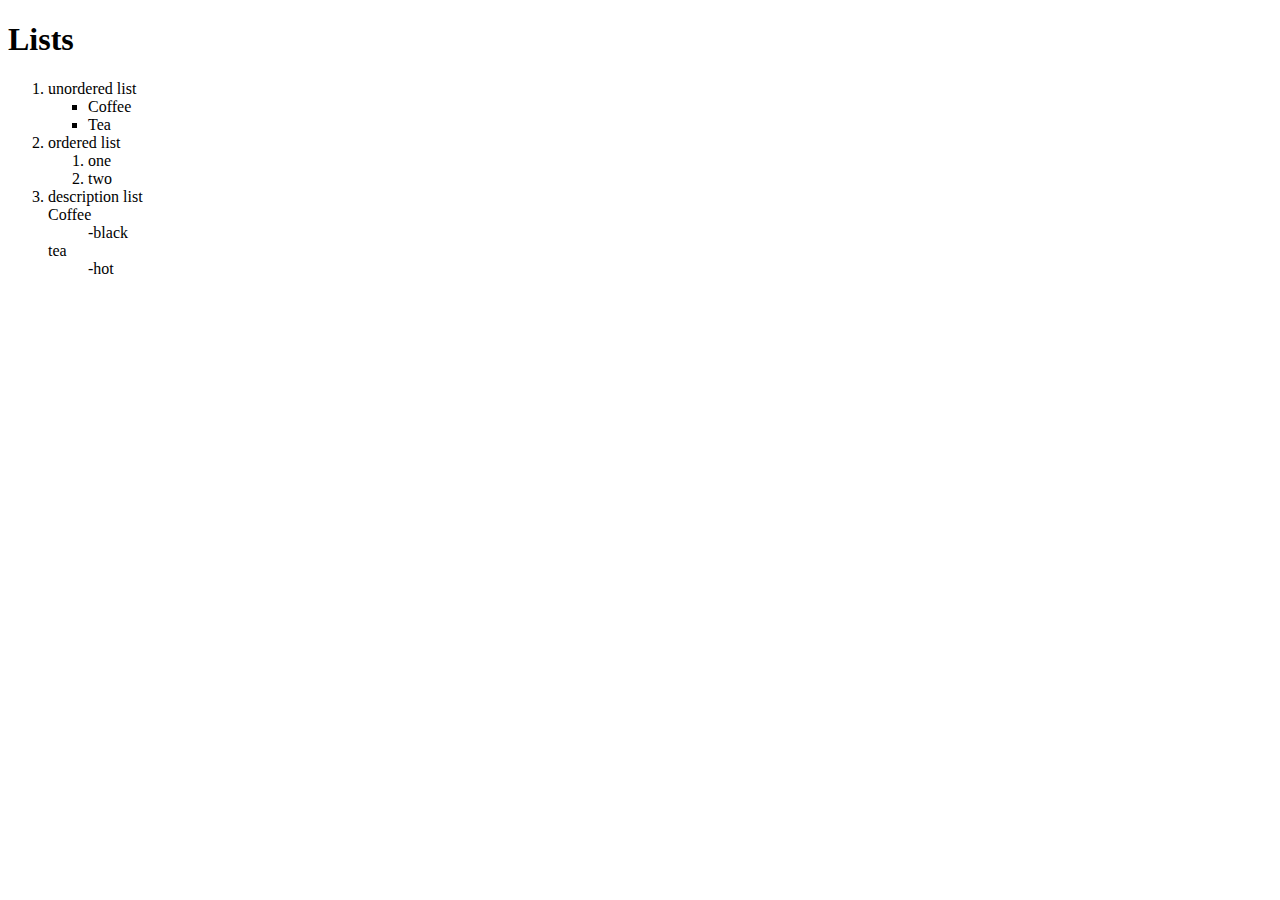
<file: 2/index.html>
<!DOCTYPE html>
<html lang="en">
<head>
    <meta charset="UTF-8">
    <meta name="viewport" content="width=device-width, initial-scale=1.0">
    <title>Document</title>
</head>
<body>
    <h1>Lists</h1>


    <ol>

        
        <li>unordered list</li>
        <ul style="list-style-type: square;">
            <li>Coffee</li>
            <li>Tea</li>
        </ul>
        
        
        
        <li>ordered list</li>
        <ol>
            <li>one</li>
            <li>two</li>
        </ol>
        
        
        
        <li>description list</li>
        <dl >
            <dt>Coffee</dt>
            <dd>-black</dd>
            <dt>tea</dt>
            <dd>-hot</dd>
        </dl>
    </ol>
    </body>
    </html>
</file>
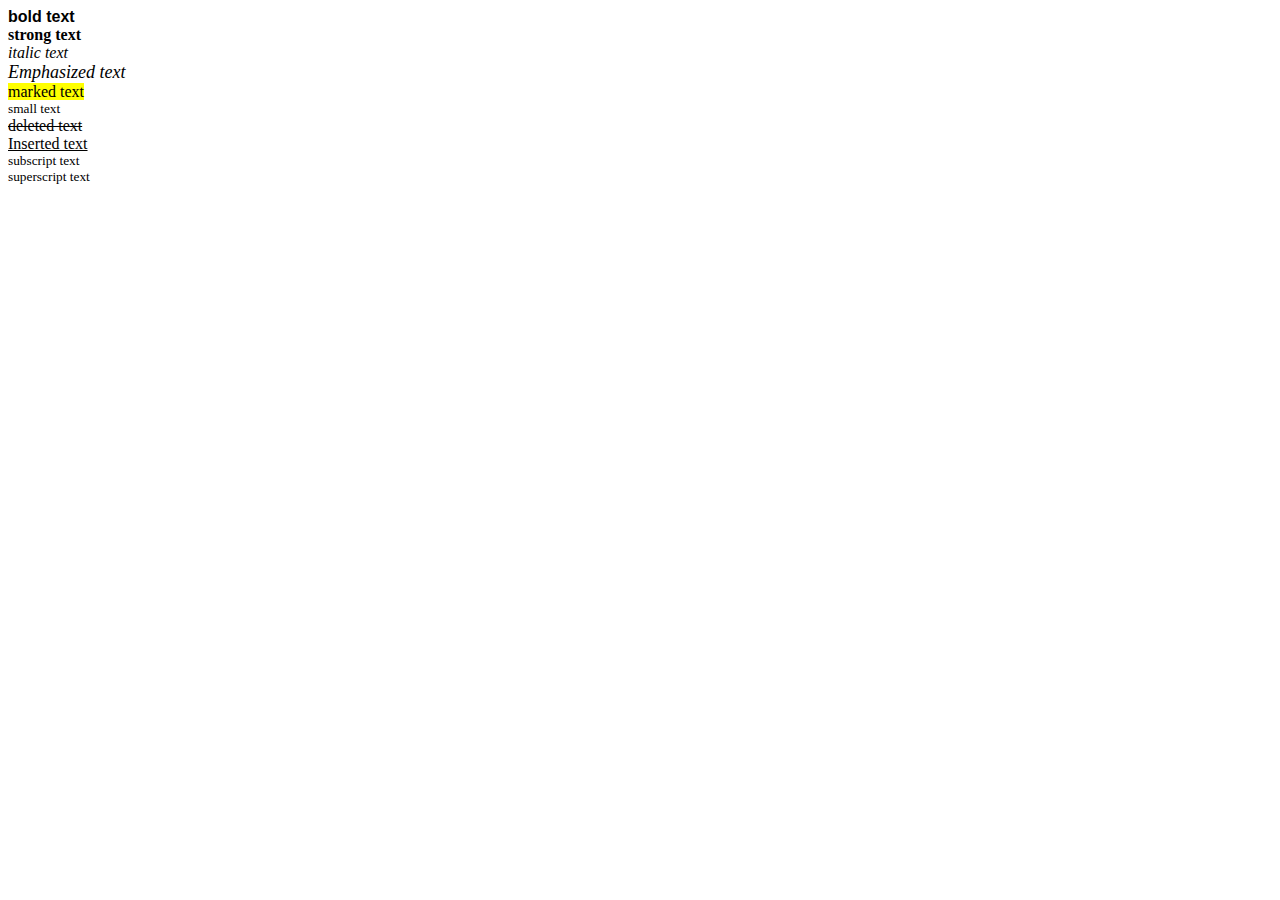
<file: 4/index.html>
<!DOCTYPE html>
<html lang="en">

<head>
    <meta charset="UTF-8">
    <meta name="viewport" content="width=device-width, initial-scale=1.0">
    <title>Document</title>
    <link rel="stylesheet" href="style.css">
</head>

<body>
    <b>bold text</b>
    <strong>strong text</strong>
    <i>italic text</i>
    <em>Emphasized text</em>
    <div>
        <mark>marked text</mark>
    </div>
    <small>small text</small>
    <del>deleted text</del>
    <ins>Inserted text</ins>
    <sub>subscript text</sub>
    <sup>superscript text</sup>
    <p>
            
    </p>

</body>

</html>
</file>
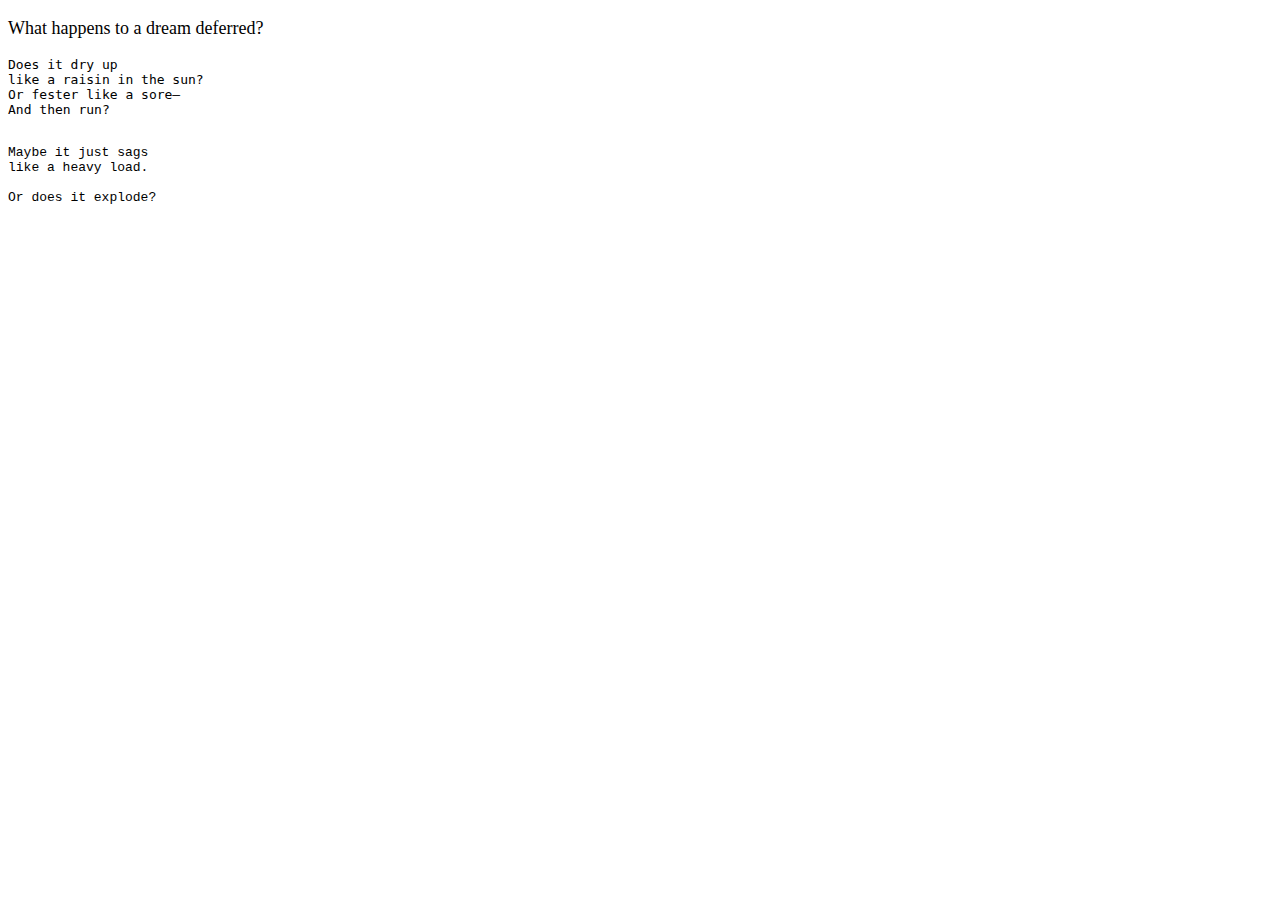
<file: 5/index.html>
<!DOCTYPE html>
<html lang="en">
<head>
    <meta charset="UTF-8">
    <meta name="viewport" content="width=device-width, initial-scale=1.0">
    <title>Document</title>
    <style>
        #para3{
            font-family: 'Courier New', Courier, monospace;
            font-size: small;
        }
    </style>
</head>
<body>
    <!-- Develop and demonstrate the usage of inline, internal and external style sheet using CSS -->

    <p style="font-size: large;">
        What happens to a dream deferred?
    </p>
    <pre id="para2">
Does it dry up
like a raisin in the sun?
Or fester like a sore—
And then run?
    </pre>
    
    <pre id="para3">
Maybe it just sags
like a heavy load.

Or does it explode?   
    </pre>
</body>
</html>
</file>
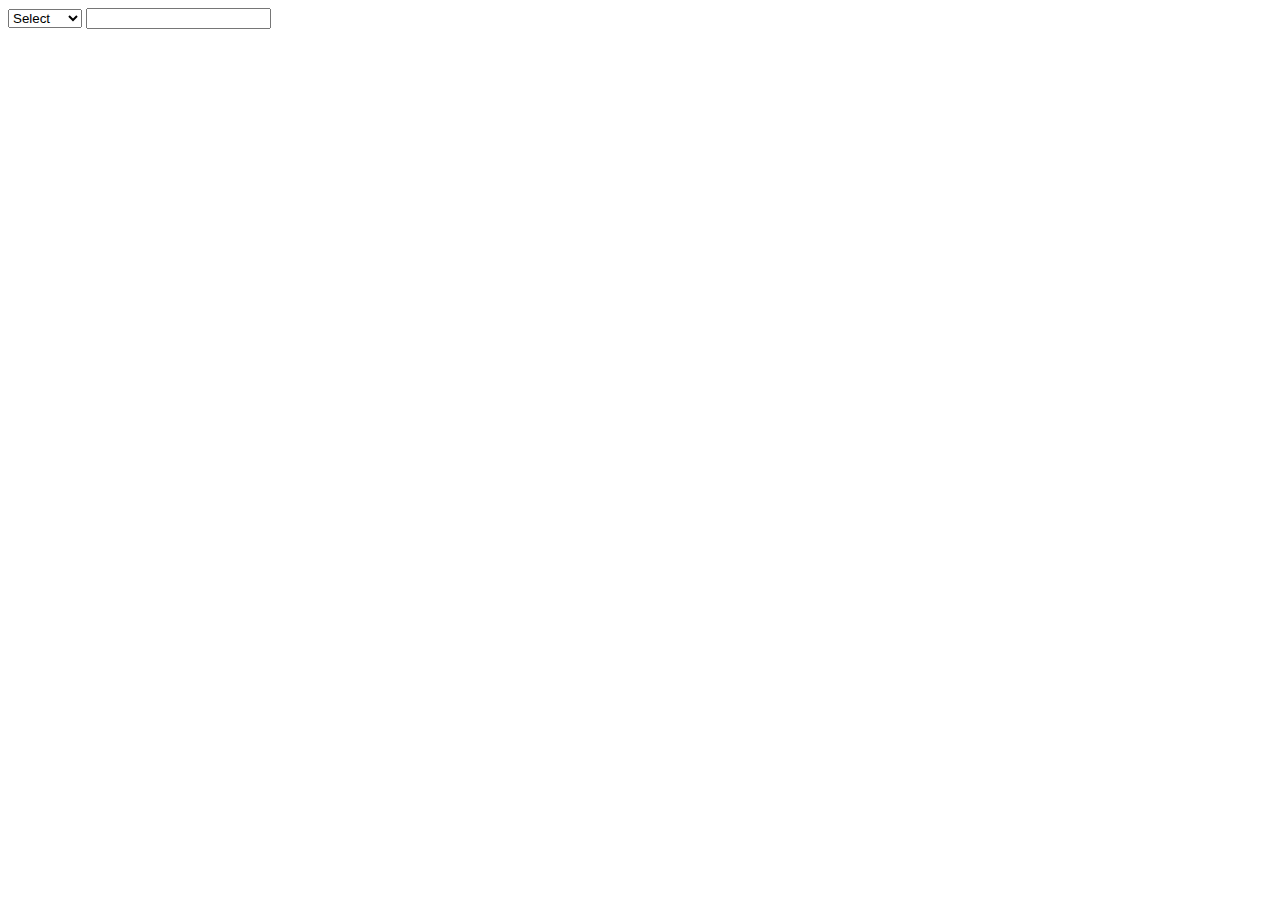
<file: 6/index.html>
<!DOCTYPE html>
<html lang="en">
<head>
    <meta charset="UTF-8">
    <meta name="viewport" content="width=device-width, initial-scale=1.0">
    <title>Document</title>
</head>
<body>
    <!-- Write an HTML page that contains a selection box with a list of 5 countries. When the user selects a country, its capital should be printed next in the list. Add CSS to customize the properties of the font of the capital (color, bold and font size). -->


    <select name="" id="countrySelector">
        <option value="#">Select</option>
        <option value="New Delhi">India</option>
        <option value="Moscow">Russia</option>
        <option value="Katmandu">Nepal</option>
        <option value="Canberra">Australia</option>
        <option value="Tokya">Japan</option>
    </select>

    <input type="text">

</body>
<script src="index.js"></script>
</html>
</file>
<file: 4/style.css>
body{
    display: flex;
    flex-direction: column;
}

b{font-family: 'Segoe UI', Tahoma, Geneva, Verdana, sans-serif;}

em{font-style: italic; font-size: large;}
</file>
